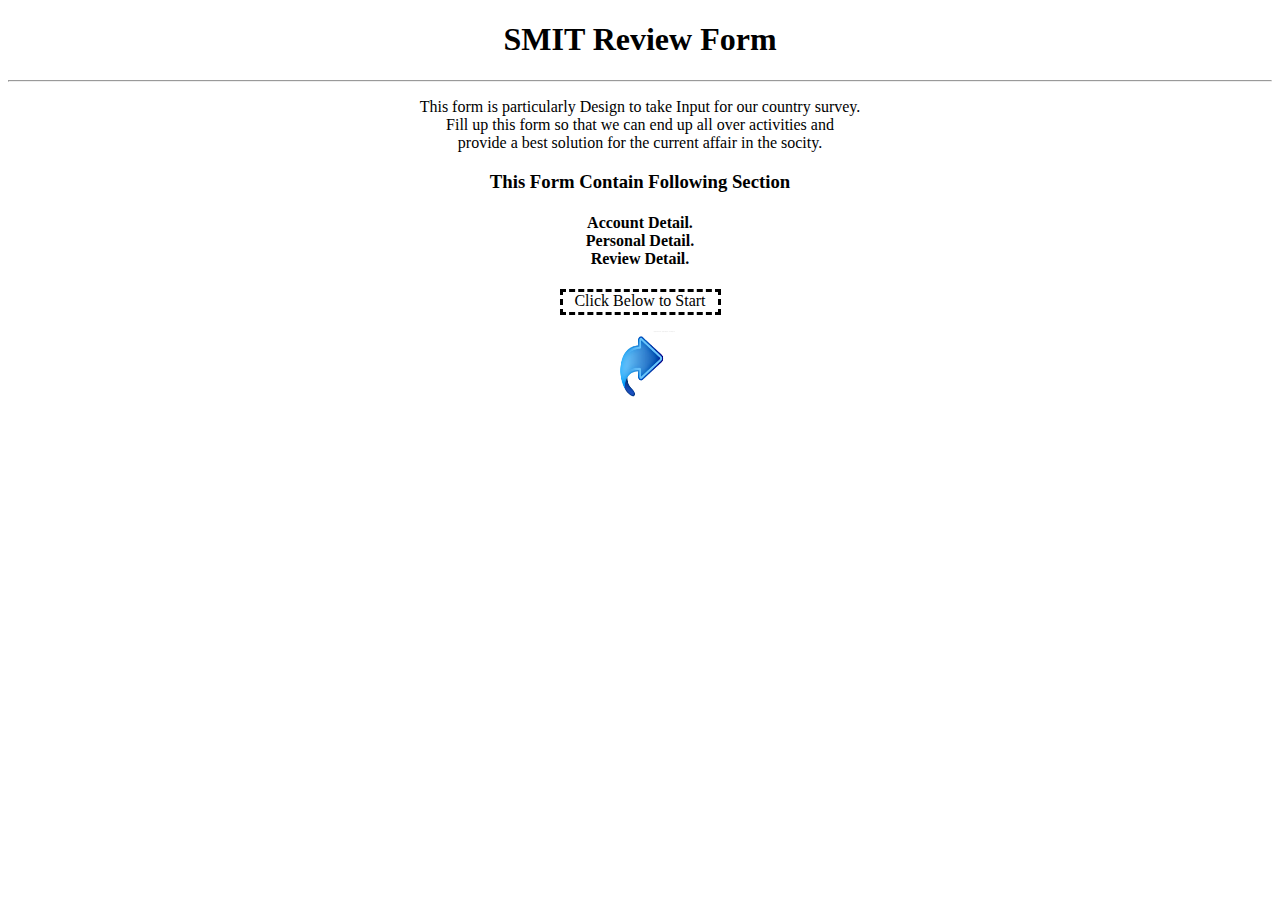
<file: index.html>
<!DOCTYPE html>
<html lang="en">
<head>
    <meta charset="UTF-8">
    <meta name="viewport" content="width=device-width, initial-scale=1.0">
    <title> Form </title>
</head>
<body>
    <center><h1> SMIT Review Form </h1><hr>
        <p>This form is particularly Design to take Input for our country survey. <br>
            Fill up this form so that we can end up all over activities and<br> provide a best solution for the current affair in the socity.</p>

        <h3> This Form Contain Following Section </h3>
        <H4>Account Detail. <br>Personal Detail. <br>Review Detail.</H4>
        <P style="border: dashed; width: 155px;; height: 20px;;"> Click Below to Start </P>
        <a href="./page1.html"><img width="70" height="70" src="./right-arrow-icon.webp" alt="Next"><a>
            
        <center>

</body>
</html>
</file>
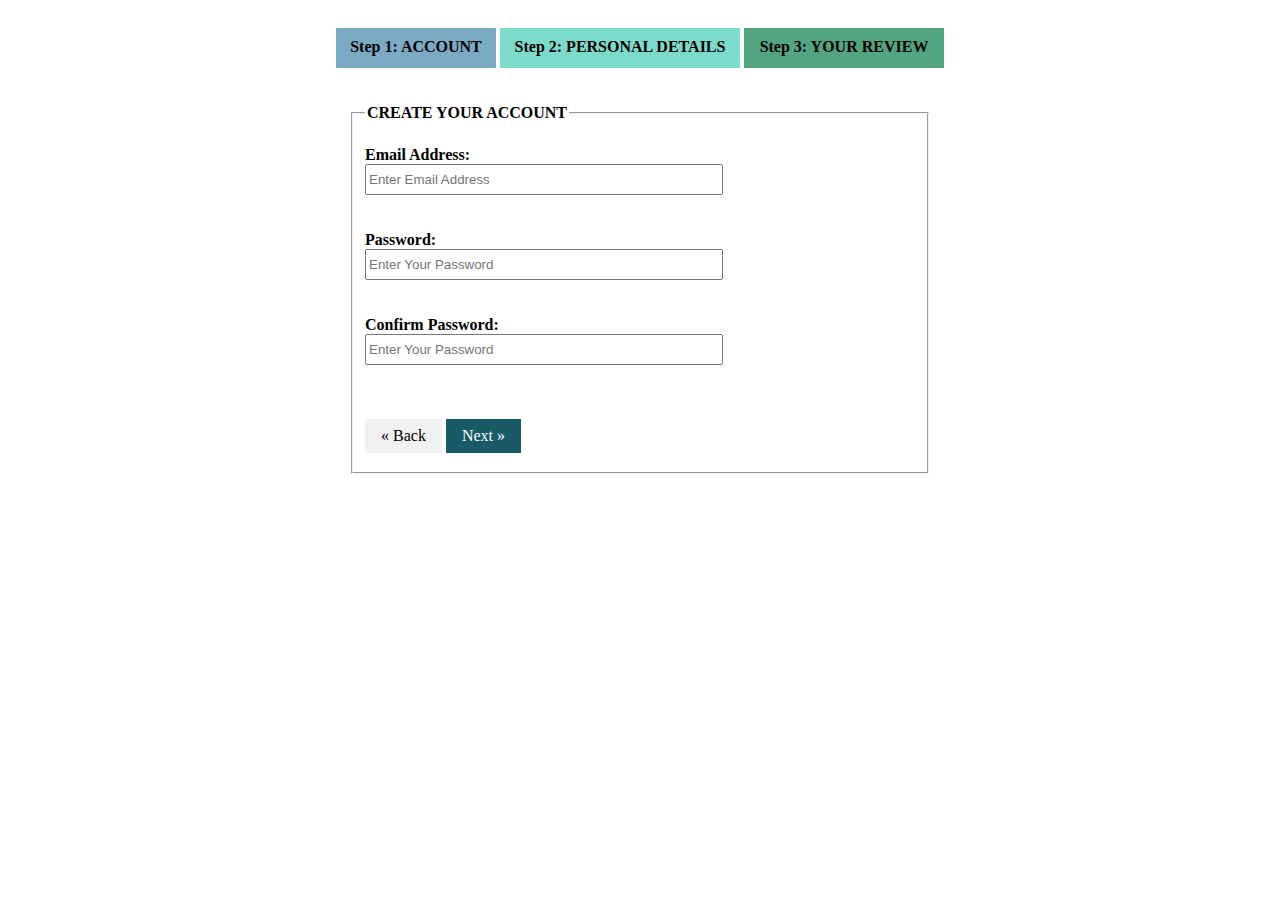
<file: page1.html>
<!DOCTYPE html>
<html lang="en">
<head>
    <meta charset="UTF-8">
    <meta name="viewport" content="width=device-width, initial-scale=1.0">
    <title> Create Account </title>
</head>
<link rel="stylesheet" href="style.css">
<a href="./Form.html"></a>
<body>
    <center>
        
        <div class="container" style="font-weight: bold;">
            <div class="box-1">Step 1: ACCOUNT </div>
          </div>

    <div class="container" style="font-weight: bold;">
        <div class="box-2">Step 2: PERSONAL DETAILS </div>
      </div>

      <div class="container" style="font-weight: bold;">
        <div class="box">Step 3: YOUR REVIEW </div>
      </div>

      
      <br> <br> <br>
    </Center>

    <Center>
    <fieldset style="width: 550px; height: 350px;">
        <legend style="font-weight: bold;"> CREATE YOUR ACCOUNT</legend> 
        <br>
        
           <label for="Email Address" style="font-weight: bold;">Email Address:</label> <br>
           <input type="email" class="custom-input" placeholder="Enter Email Address" required="required"><br><br><br>
           <label for="Password" style="font-weight: bold;">Password:</label> <br>
           <input type="password" class="custom-input"placeholder="Enter Your Password" required="required"> <br><br><br>
           <label for="Confirm Password" style="font-weight: bold;">Confirm Password:</label> <br>
           <input type="password" class="custom-input"placeholder="Enter Your Password" required="required"> <br><br><br><br>

              <a href="./Form.html" class="previous"> &laquo; Back </a>
              <a href="./page2.html" class="next"> Next &raquo;</a>
              
          </fieldset>
      
      </Center>
</body>
</html>
</file>
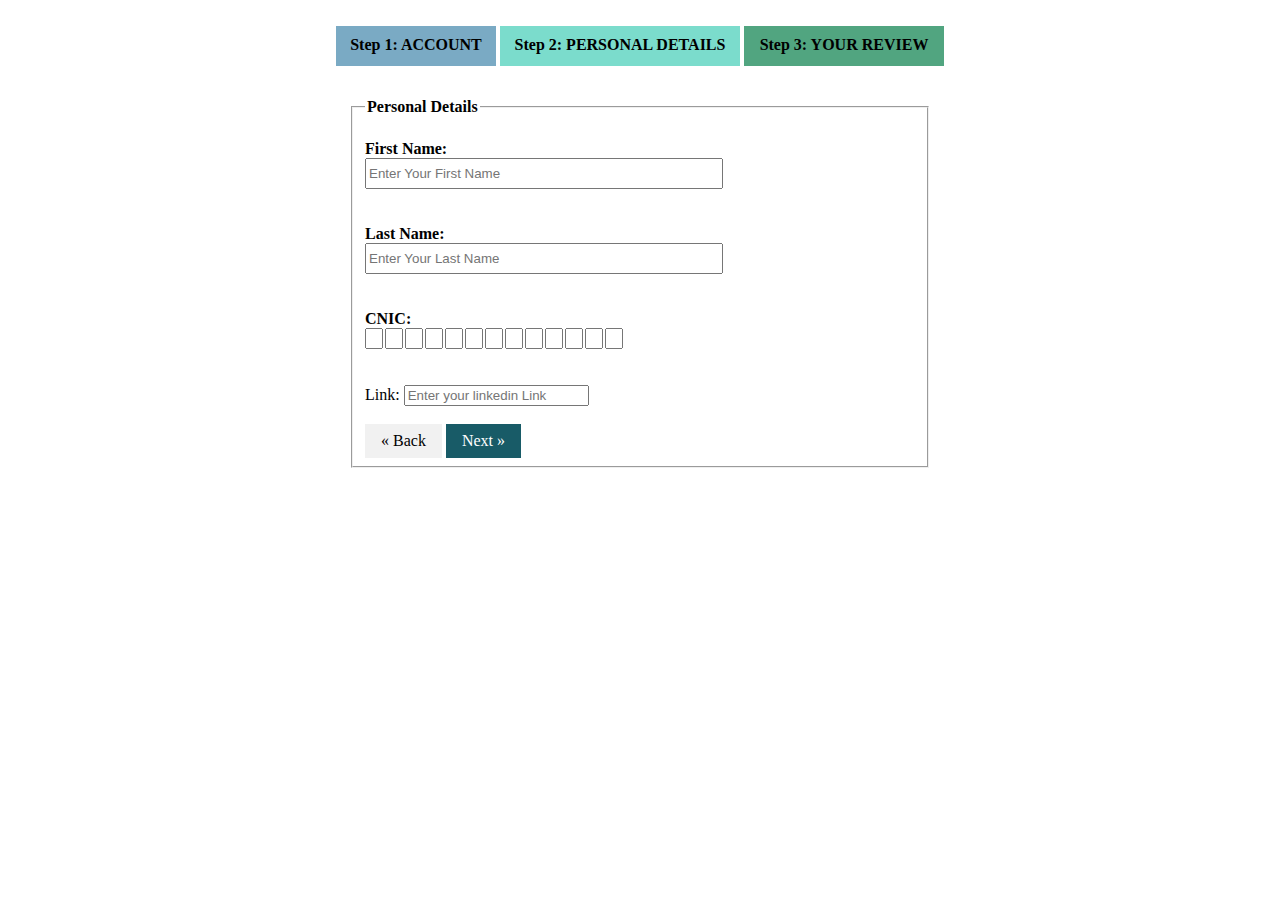
<file: page2.html>
<!DOCTYPE html>
<html lang="en">
<head>
    <meta charset="UTF-8">
    <meta name="viewport" content="width=device-width, initial-scale=1.0">
    <title> PERSONAL DETAILS </title>
</head>
<link rel="stylesheet" href="style.css">
<body>
    <center>
    <br>

    <div class="container" style="font-weight: bold;">
      <div class="box-1">Step 1: ACCOUNT </div>
    </div>

    
    <div class="container" style="font-weight: bold;">
      <div class="box-2">Step 2: PERSONAL DETAILS </div>
    </div>

    
    <div class="container" style="font-weight: bold;">
      <div class="box">Step 3: YOUR REVIEW</div>

        <br> <br> <br>
      </Center>
      <br>


        <center>
      <fieldset style="width: 550px; height: 350px;">
          <legend style="font-weight: bold;">Personal Details</legend>
          <br>
          
          <label for="First Name" style="font-weight: bold;">First Name:</label> <br>
          <input type="text" class="custom-input"placeholder="Enter Your First Name" required="required"><br><br /><br>
          <label for="Last Name" style="font-weight: bold;">Last Name:</label> <br>
          <input type="text" class="custom-input"placeholder="Enter Your Last Name" required="required"> <br><br><br>
          <label for="cnic" style="font-weight: bold;">CNIC:</label>
          <div class="cnic-input" >
            <input type="text" maxlength="1" pattern="[0-9]" required>
            <input type="text" maxlength="1" pattern="[0-9]" required>
            <input type="text" maxlength="1" pattern="[0-9]" required>
            <input type="text" maxlength="1" pattern="[0-9]" required>
            <input type="text" maxlength="1" pattern="[0-9]" required>
            <input type="text" maxlength="1" pattern="[0-9]" required>
            <input type="text" maxlength="1" pattern="[0-9]" required>
            <input type="text" maxlength="1" pattern="[0-9]" required>
            <input type="text" maxlength="1" pattern="[0-9]" required>
            <input type="text" maxlength="1" pattern="[0-9]" required>
            <input type="text" maxlength="1" pattern="[0-9]" required>
            <input type="text" maxlength="1" pattern="[0-9]" required>
            <input type="text" maxlength="1" pattern="[0-9]" required>
          </div>
                <br><br>
                <label for="Link"> Link: </label>
                 <input type="url" name="Link" id="Link" placeholder="Enter your linkedin Link"> 
                 <br> <br>
          <a href="./page1.html" class="previous">&laquo; Back</a>
          <a href="./page3.html" class="next">Next &raquo;</a>
      
  
      </fieldset>
  
  </center>
</body>
</html>
</file>
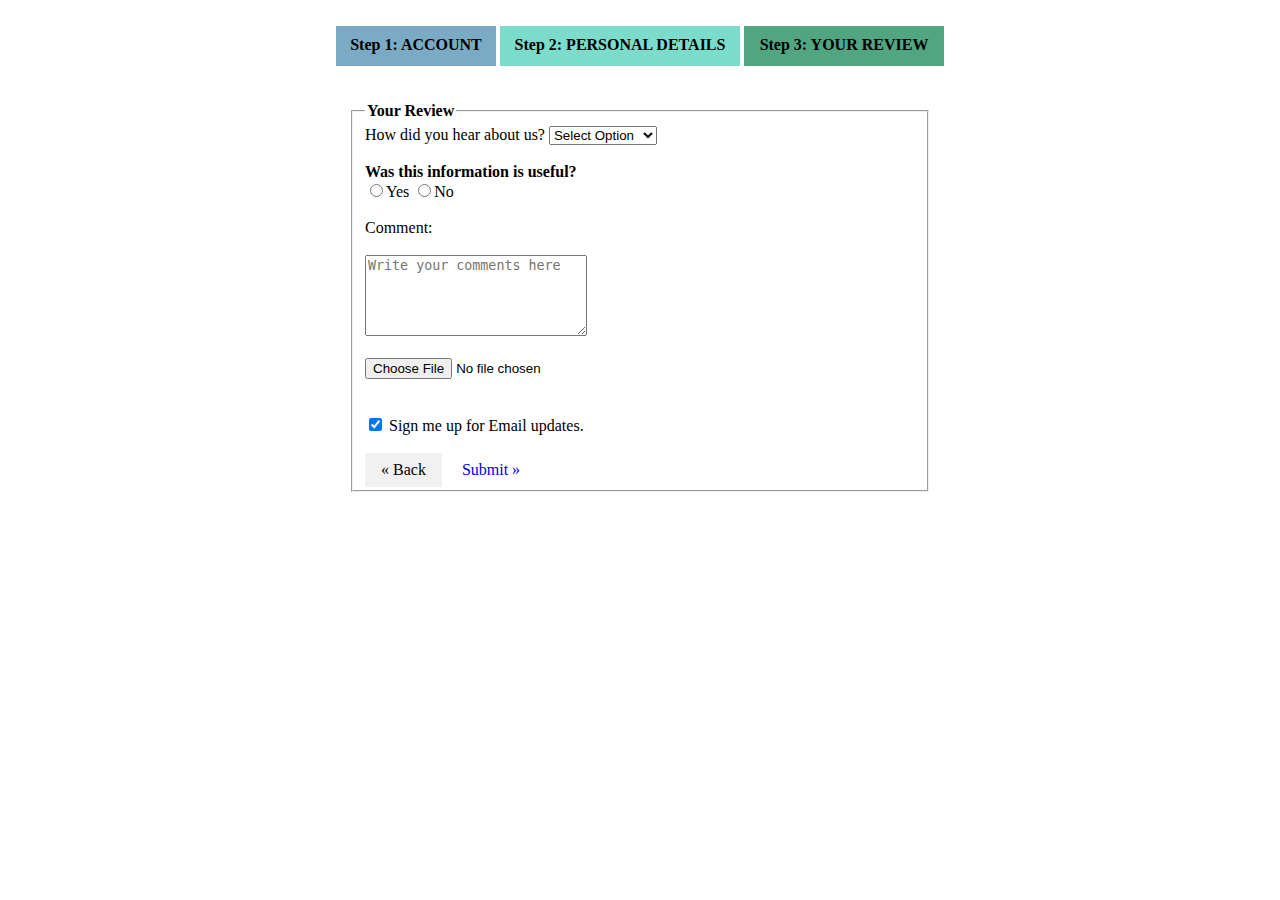
<file: page3.html>
<!DOCTYPE html>
<html lang="en">
<head>
    <meta charset="UTF-8">
    <meta name="viewport" content="width=device-width, initial-scale=1.0">
    <title>YOUR REVIEW </title>
</head>
<link rel="stylesheet" href="style.css">
<body>
    <Center>
        <br>
  
        <div class="container" style="font-weight: bold;">
          <div class="box-1">Step 1: ACCOUNT </div>
        </div>
    
        
        <div class="container" style="font-weight: bold;">
          <div class="box-23">Step 2: PERSONAL DETAILS </div>
        </div>
    
        
        <div class="container" style="font-weight: bold;">
          <div class="box-33">Step 3: YOUR REVIEW </div>
        </div>
    
    
     <br> <br> <br>
          </Center>

     <center>
          <fieldset style="width: 550px; height: 370px;">
              <legend style="font-weight: bold;">Your Review</legend>
              
              <label for="hear-about"> How did you hear about us? </label>
            <select name="referrer" id="hear-about"><br />
              <option disabled selected value=""> Select Option </option>
              <option value="google"> Google </option>
              <option value="Facebook"> Facebook </option>
              <option value="advert"> Advertisement </option>
              <option value="other"> Relatives </option>
              <option value="other"> Others </option>
            </select><br><br>
  
          <b> Was this information is useful? </b><br>
            <input type="radio" name="yes">Yes
            <input type="radio" name="No">No <br><br>
  
  
          Comment: <br><br>
             <textarea id="comments" rows="5" cols="25" placeholder="Write your comments here"></textarea>
             <br> <br>
             <input type="file" id="fileInput">
             <br> <br> <br>
             <input type="checkbox" name="subscribe" checked="" />    
          Sign me up for Email updates.
                <br><br>
              <a href="./page2.html" class="previous"> &laquo; Back</a>
              <a href="./submit.html" class="Submit"> Submit &raquo;</a>
    
          </fieldset>
      
      </center> 
    
</body>
</html>
</file>
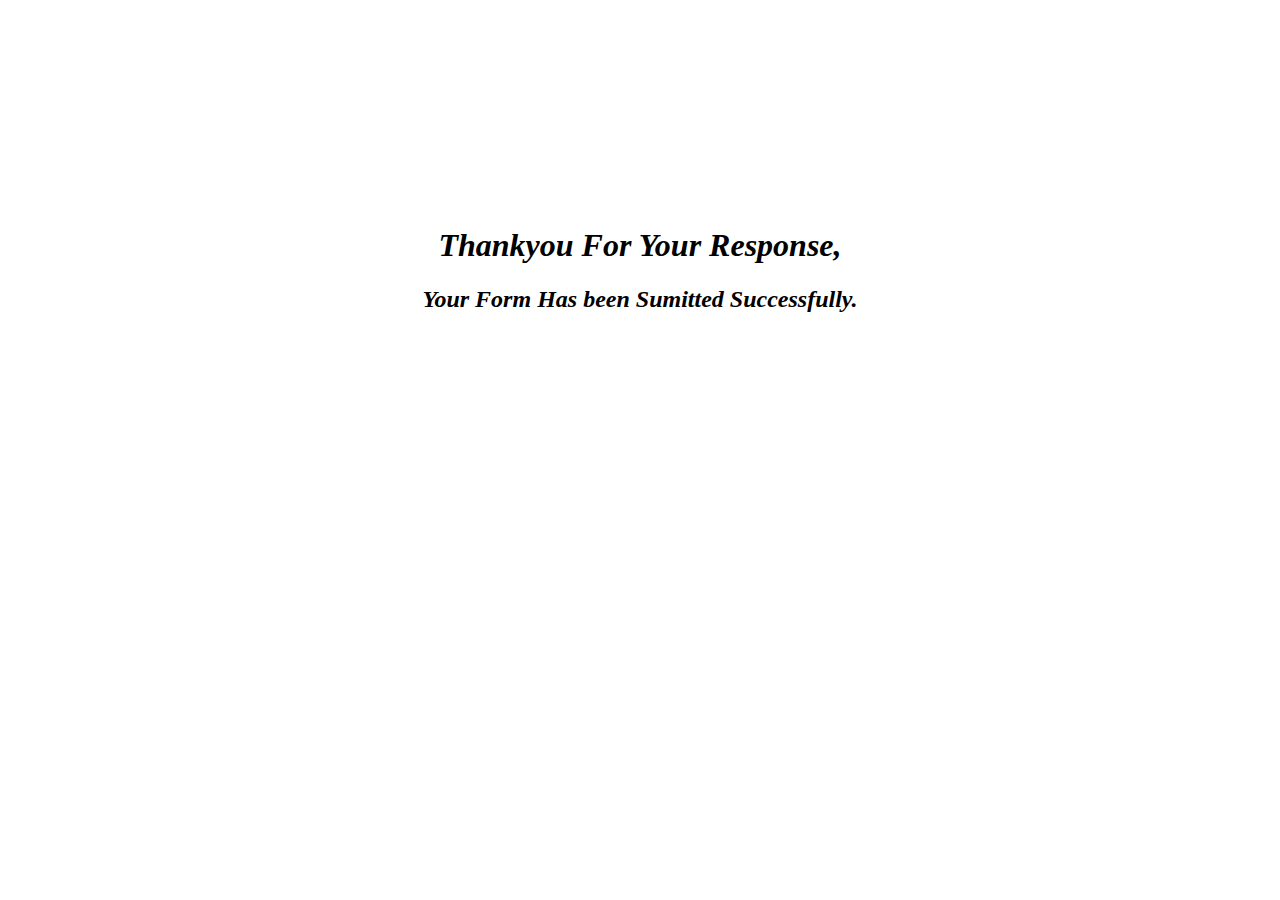
<file: submit.html>
<!DOCTYPE html>
<html lang="en">
<head>
    <meta charset="UTF-8">
    <meta name="viewport" content="width=device-width, initial-scale=1.0">
    <title> Submit </title>
</head>
<body>
    <center>
        <br><br><br>  
        <br> <br> <br> <br> <br><br><br><br>
        <h1><i> Thankyou For Your Response, </i></h1>
        <h2><i> Your Form Has been Sumitted Successfully. </i></h2>
    </center>
</body>
</html>
</file>
<file: style.css>
td {
    border: 1px solid rgb(0, 0, 0);
  }
  a {
    text-decoration: none;
    display: inline-block;
    padding: 8px 16px;
  }


  .container {
    display:inline-flex;
    justify-content: center;
  }
  
  
  .box-1{
    width: 140px;
    height: 20px;
    background-color: #ffffffa8;
    padding:10px;
  }
  .container {
    display:inline-flex;
    justify-content: center;
  }
  
  .box-21{
    width: 220px;
    height: 20px;
    background-color: #d0d5d4;
    padding:10px;
  }

  .container {
    display:inline-flex;
    justify-content: center;
  }
  
  .box {
    width: 180px;
    height: 20px;
    background-color: #eaeaea;
    padding:10px;
  }
   
  
  .container {
    display:inline-flex;
    justify-content: center;
  }
  
  .box-1{
    width: 140px;
    height: 20px;
    background-color: #33846b;
    padding:10px;
  }
  .container {
    display:inline-flex;
    justify-content: center;
  }
  
  .box-2{
    width: 220px;
    height: 20px;
    background-color: #7bdccc;
    padding:10px;
  }
  
  .container {
    display:inline-flex;
    justify-content: center;
  }
  
  .box {
    width: 180px;
    height: 20px;
    background-color: #3f9c73e7;
    padding:10px;
  }
   
  .container {
    display:inline-flex;
    justify-content: center;
  }
  
  .box-1{
    width: 140px;
    height: 20px;
    background-color: #7aaac4;
    padding:10px;
  }
  .container {
    display:inline-flex;
    justify-content: center;
  }
  
  .box-23{
    width: 220px;
    height: 20px;
    background-color: #7bdccc;
    padding:10px;
  }
  
  .container {
    display:inline-flex;
    justify-content: center;
  }
  
  .box-33{
    width: 180px;
    height: 20px;
    background-color: #3f9c73e7;
    padding:10px;
  }

  .custom-input {
    width: 350px; /* Adjust the width as needed */
    height: 25px; /* Adjust the height as needed */
  }
  a:hover {
    background-color: #ddd;
    color: black;
  }
  
  .previous {
    background-color: #f1f1f1;
    color: black;
  }
  
  .next {
    background-color: #185b67;
    color: white;
  }
  
  .round {
    border-radius: 50%;
  }

 
.cnic-input {
  display: grid;
  grid-template-columns: repeat(13, 1fr);
  gap: 2px;
  width: max-content;
}

.cnic-input input {
  width: 10px;
  text-align: center;
}
.button {
  background-color: #ddd;
  border: none;
  color: black;
  padding: 10px 20px;
  text-align: center;
  text-decoration: none;
  display: inline-block;
  margin: 4px 2px;
  cursor: pointer;
  border-radius: 16px;
}


fieldset {
  text-align: left;
}
</file>
